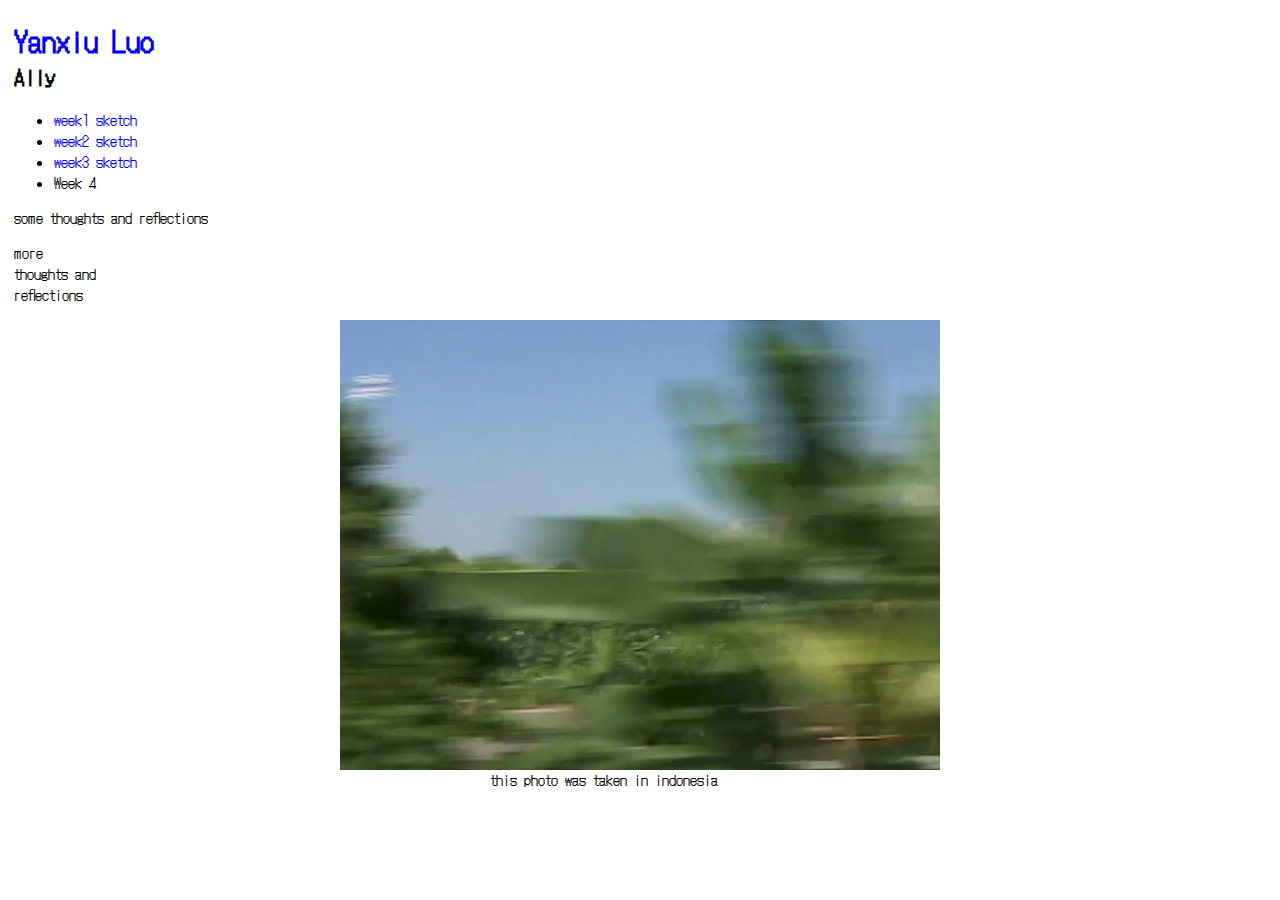
<file: index.html>
<!DOCTYPE html>
<html lang="en">
<head>
  <link rel="preconnect" href="https://fonts.googleapis.com" />
    <link rel="preconnect" href="https://fonts.gstatic.com" crossorigin />
    <link
      href="https://fonts.googleapis.com/css2?family=DotGothic16&display=swap"
      rel="stylesheet"
    />
  
  <link rel="stylesheet" href="style.css">
  
  <meta charset="UTF-8">
  <meta name="viewport" content="width=device-width, initial-scale=1.0">
  
  <title>Ally's CC-1</title>
</head>
<body>
  <h1>
    <a href="index.html">Yanxiu Luo</a>
  </h1>
  <h2>Ally</h2>
  <ul>
    <li><a href="Week1/index.html">week1 sketch</a></li>
    <li><a href="Week2/index.html">week2 sketch</a></li>
    <li><a href="week3.html">week3 sketch</a></li>
    <li>Week 4</li>
  </ul>

  <div>
    <p>some thoughts and reflections</p>
    
    <p>more<br> thoughts and<br>reflections</p>
  </div>

  <div class="photo">
    <img alt="train blurry photo" src="still001.png">
    <p>this photo was taken in indonesia</p>
  </div>
</body>
</html>
</file>
<file: style.css>
html {
  box-sizing: border-box;
}

* {
  font-family: "DotGothic16", sans-serif, Arial, Helvetica, sans-serif;
}

body {
  margin: 14px;
  line-height: 1.5;
  font-size: 14px;
}

.photo img {
  height: auto;
  max-width: 600px;
  display: block;
  margin-left: auto;
  margin-right: auto;
}

.photo p {
  margin: 0px;
  margin-left: auto;
  margin-right: auto;
  margin-left: auto;
  width: 300px;
}

canvas {
  margin: auto;
  display: block;
  position: absolute;
  top: 0;
  bottom: 0;
  left: 0;
  right: 0;
}

a {
  text-decoration: none;
}

a:hover {
  filter: blur(4px);
}

h1 {
  margin-bottom: 0px;
}

h2 {
  margin-top: 0px;
}
</file>
